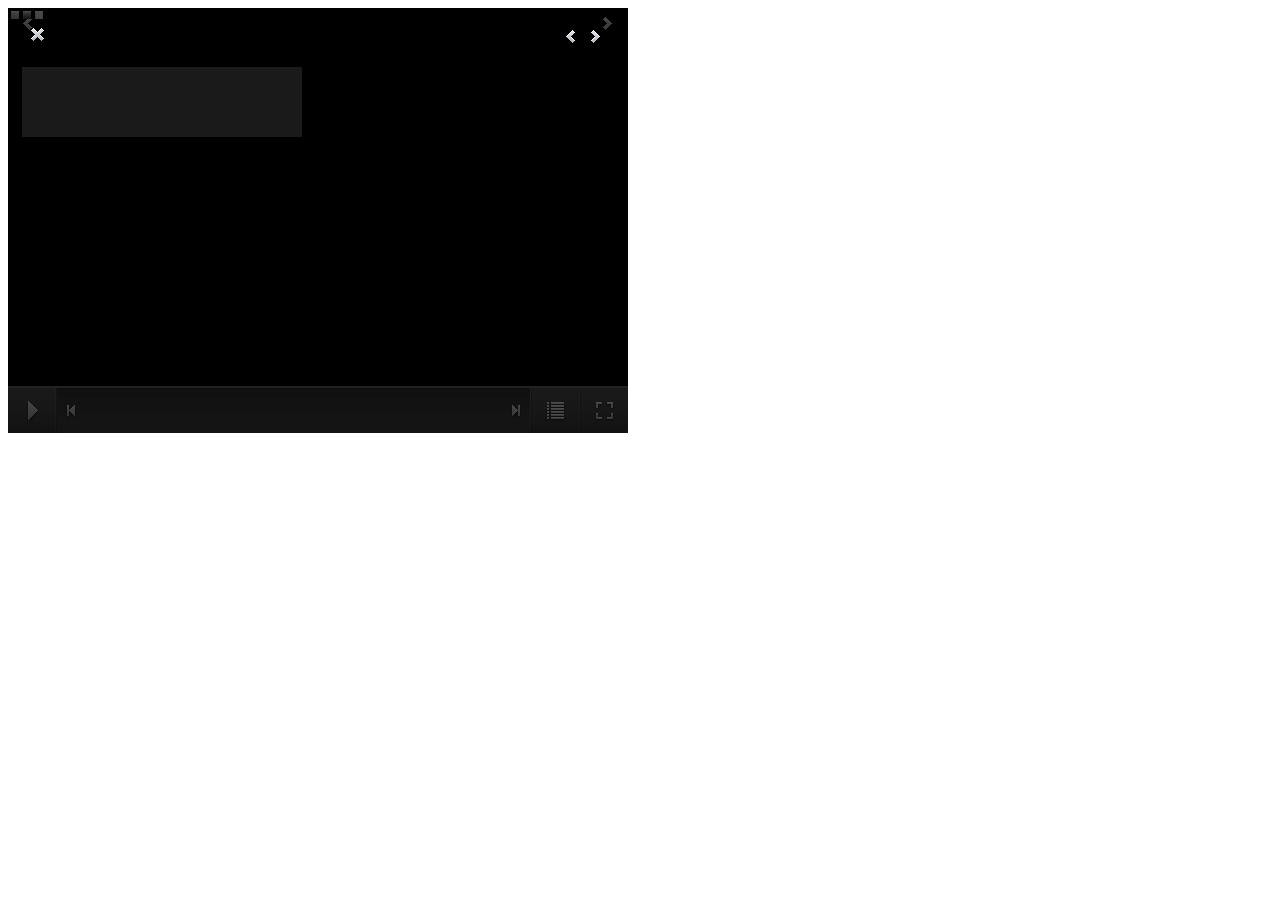
<file: mysite/photo/static/css/tn3.html>
<!DOCTYPE html PUBLIC "-//W3C//DTD XHTML 1.0 Transitional//EN" "http://www.w3.org/TR/xhtml1/DTD/xhtml1-transitional.dtd">
<html xmlns="http://www.w3.org/1999/xhtml">
<head>
<meta http-equiv="Content-Type" content="text/html; charset=utf-8" />
<title>Default</title>
<link rel="stylesheet" type="text/css" href="tn3.css" />
</head>

<body>

<div class="tn3-gallery">
    <div class="tn3-image">
	<div class="tn3-text-bg">
	    <div class="tn3-image-title"></div>
	    <div class="tn3-image-description"></div>
	</div>
	<div class="tn3-next tn3_v tn3_o"></div>
	<div class="tn3-prev tn3_v tn3_o"></div>
	<div class="tn3-preloader tn3_h tn3_v"><img src="preload.gif"/></div>
	<div class="tn3-timer"></div>
    </div>
    <div class="tn3-controls-bg tn3_rh">
	<div class="tn3-sep1"></div>
	<div class="tn3-sep2"></div>
	<div class="tn3-sep3"></div>
    </div>
    <div class="tn3-thumbs"></div>
    <div class="tn3-fullscreen"></div>
    <div class="tn3-show-albums"></div>
    <div class="tn3-next-page"></div>
    <div class="tn3-prev-page"></div>
    <div class="tn3-play"></div>
    <div class="tn3-count"></div>
    <div class="tn3-albums">
	<div class="tn3-inalbums">
	    <div class="tn3-album"></div>
	</div>    
	<div class="tn3-albums-next"></div>
	<div class="tn3-albums-prev"></div>  
	<div class="tn3-albums-close"></div>  
    </div>
</div>

</body>
</html>
</file>
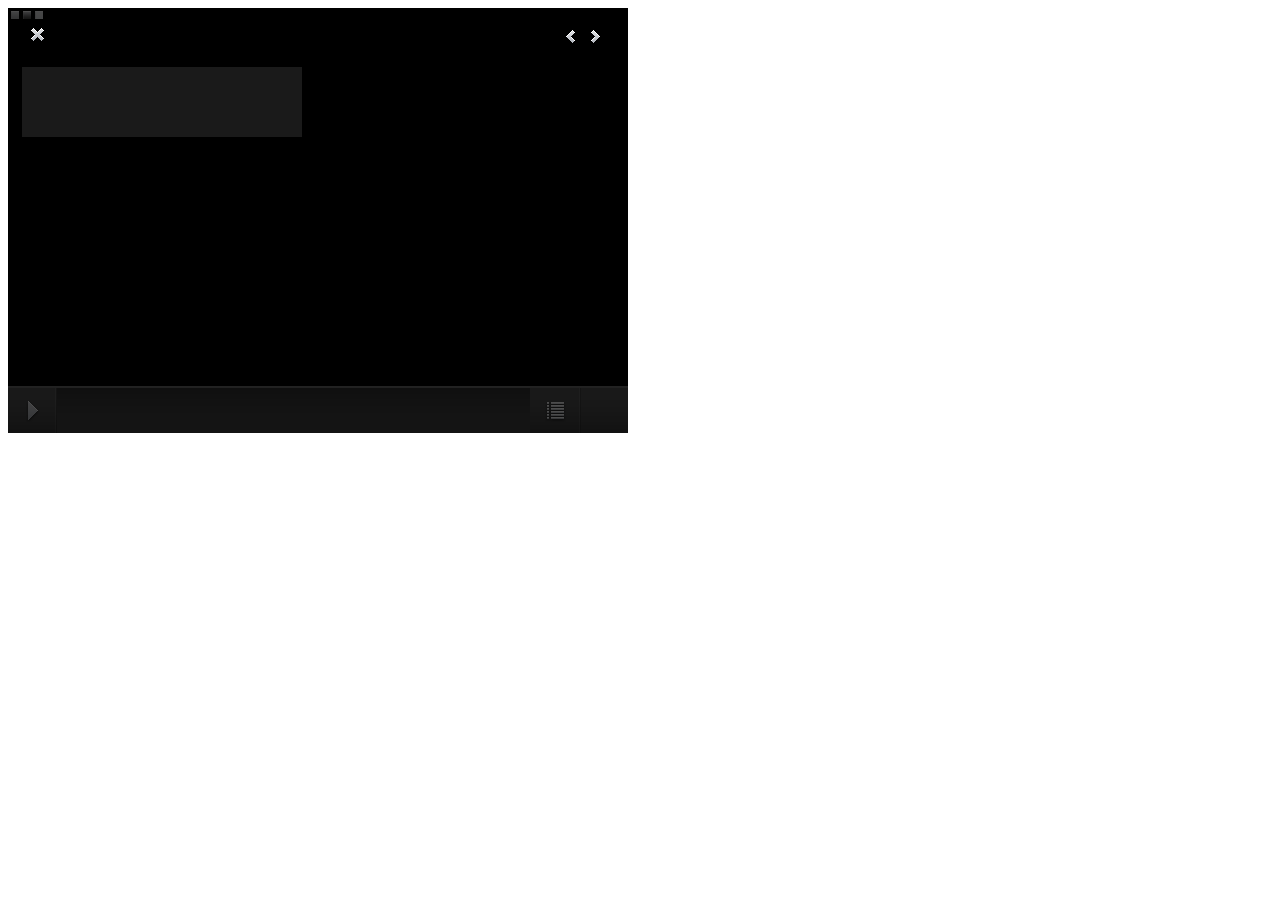
<file: mysite/photo/static/css/touch.html>
<!DOCTYPE html PUBLIC "-//W3C//DTD XHTML 1.0 Transitional//EN" "http://www.w3.org/TR/xhtml1/DTD/xhtml1-transitional.dtd">
<html xmlns="http://www.w3.org/1999/xhtml">
<head>
<meta http-equiv="Content-Type" content="text/html; charset=utf-8" />
<title>Default</title>
<link rel="stylesheet" type="text/css" href="tn3.css" />
</head>

<body>

<div class="tn3-gallery">
    <div class="tn3-image">
	<div class="tn3-text-bg">
	    <div class="tn3-image-title"></div>
	    <div class="tn3-image-description"></div>
	</div>
	<div class="tn3-preloader tn3_h tn3_v"><img src="preload.gif"/></div>
	<div class="tn3-timer"></div>
    </div>
    <div class="tn3-controls-bg tn3_rh">
	<div class="tn3-sep1"></div>
	<div class="tn3-sep3"></div>
    </div>
    <div class="tn3-thumbs"></div>
    <div class="tn3-show-albums"></div>
    <div class="tn3-play"></div>
    <div class="tn3-albums">
	<div class="tn3-inalbums">
	    <div class="tn3-album"></div>
	</div>    
	<div class="tn3-albums-next"></div>
	<div class="tn3-albums-prev"></div>  
	<div class="tn3-albums-close"></div>  
    </div>
</div>

</body>
</html>
</file>
<file: mysite/photo/static/css/tn3.css>
@charset "utf-8";#content {width:620px; margin:0px auto;}.clearfix:after {    content: ".";    display: block;    height: 0;    visibility: hidden;    clear: both;}.clearfix {    *zoom: 1;}.tn3-gallery {    position: relative;    width: 620px;    height: 425px;    background-color: #000000;    line-height: normal;}.tn3-gallery img {    margin: 0 !important;    padding: 0 !important;    border: 0 !important;    max-width: none !important;}    .tn3-image {    position: absolute;    width: 620px;    height: 378px;    background-color: #000000;}.tn3-controls-bg {    position: absolute;    width: 620px;    height: 47px;    bottom: 0px;    background-image: url('tbg.png');}.tn3-thumbs ul, .tn3-thumbs li {    margin: 0 !important;    padding: 0 !important;    list-style-type: none !important;}.tn3-thumbs {    position: absolute;    width: 417px;    height: 37px;    bottom: 0px;    left: 49px;    padding: 4px 28px 4px 28px;    background-image: url('tbg2.png');}.tn3-thumb {    border: 1px solid #3e3e3e;    width: 35px;    height: 35px;    margin-right: 3px;    cursor: pointer;}.tn3-thumb img {    width: 35px;    height: 35px;}    .tn3-thumb-over {    border: 1px solid #c3c3c3;}.tn3-thumb-selected {    border: 1px solid #c3c3c3;    cursor: default;}.tn3-next {    position: absolute;    background-image: url('tn3.png');    background-position: -39px -2px;    width: 30px;    height: 31px;    right: 6px;    cursor: pointer;}.tn3-next:hover {    background-position: -39px -39px;}.tn3-prev {    position: absolute;    background-image: url('tn3.png');    background-position: -4px -2px;    width: 30px;    height: 31px;    left: 6px;    cursor: pointer;}.tn3-prev:hover {    background-position: -4px -39px;}.tn3-next-page {    position: absolute;    background-image: url('tn3.png');    background-position: -153px -5px;    width: 25px;    height: 25px;    right: 99px;    bottom: 9px;    cursor: pointer;}.tn3-next-page:hover {    background-position: -153px -42px;}.tn3-prev-page {    position: absolute;    background-image: url('tn3.png');    background-position: -129px -5px;    width: 25px;    height: 25px;    bottom: 9px;    left: 51px;    cursor: pointer;}.tn3-prev-page:hover {    background-position: -129px -42px;}.tn3-preloader {    position: absolute;    width: 39px;    height: 15px;}.tn3-text-bg {    position: absolute;    top: 0px;    width: 100%;    font-size: medium;    background-image: url('bg.png');    padding-bottom: 1.1em;}.tn3-image-title {    font-family: Tahoma, Helvetica, sans-serif;    color: #e0dcdc;    font-size: 0.6875em;    font-weight: bold;    padding: 1.1em 0 0 1.1em;}.tn3-image-description {    font-family: Tahoma, Helvetica, sans-serif;    color: #e0dcdc;    font-size: 0.625em;    line-height: 1.1em;    padding-left: 1.1em;}.tn3-timer {    position:absolute;    width: 100%;    height: 2px;    bottom: 0px;    background: url('bg.png') repeat;    background: rgba(0, 0, 0, 0.3);}.tn3-count {    position:absolute;    right:20px;    bottom:6px;    color:#777777;    font-family:Arial, Helvetica, sans-serif;    font-size:12px;    display: none;}.tn3-play {    position: absolute;    background-image: url('tn3.png');    background-position: -74px -5px;    left: 13px;    bottom: 9px;    width: 25px;    height: 25px;    cursor: pointer;}.tn3-play:hover {    background-position: -74px -42px;}.tn3-play-active {    background-position: -101px -4px;}.tn3-play-active:hover {    background-position: -101px -41px;}.tn3-show-albums {    position: absolute;    background-image: url('tn3.png');    background-position: -177px -6px;    bottom: 9px;    right: 59px;    width: 25px;    height: 25px;    cursor: pointer;}.tn3-show-albums:hover {    background-position: -177px -41px;}.tn3-fullscreen {    position: absolute;    background-image: url('tn3.png');    background-position: -203px -5px;    bottom: 9px;    right: 11px;    width: 25px;    height: 25px;    cursor: pointer;}.tn3-fullscreen:hover {    background-position: -203px -42px;}.tn3-albums {    position: absolute;    width: 620px;    height: 425px;    left: 0px;    top: 0px;    color: #e0dcdc;    font-family: Tahoma, Helvetica, sans-serif;    background-image:url('bg.png');    background: rgba(0, 0, 0, 0.7);}.tn3-inalbums {    position: absolute;    width: 620px;    height: 380px;    padding: 14px;    top: 45px;}.tn3-album {    position:absolute;    width: 280px;    height: 70px;    background-color: #1a1a1a;    overflow: hidden;    cursor: pointer;}.tn3-album-over {    background-color: #2a2a2a;}.tn3-album-selected {    background-color: #cdcdcd;    color: #111214;    cursor: default;}.tn3-album-image {    height: 100%;    width: 80px;    margin-right: 10px;    float: left;}.tn3-album-image img {    width: 80px;    height: 80px;}.tn3-album-title {    font-size:11px;    font-weight:bold;    margin-top: 1em;}.tn3-album-description {    font-size:10px;    height: 3em;    line-height: 1.4em;    overflow: hidden;}.tn3-albums-next {    position:absolute;    background-image:url('tn3.png');    background-position: -43px -9px;    width: 20px;    height: 20px;    right:24px;    top:20px;    cursor:pointer;}.tn3-albums-next:hover {    background-position: -43px -46px;}.tn3-albums-prev {    position:absolute;    background-image:url('tn3.png');    background-position: -9px -9px;    width: 20px;    height: 20px;    right: 46px;    top: 20px;    cursor: pointer;}.tn3-albums-prev:hover {    background-position: -9px -46px;}.tn3-albums-close {    position: absolute;    background-image: url('tn3.png');    background-position: -237px -9px;    width: 20px;    height: 20px;    left: 20px;    top: 19px;    cursor: pointer;}.tn3-albums-close:hover {    background-position: -237px -47px;}.tn3-sep1 {    position: absolute;    background-image: url('tn3.png');    width: 2px;    height: 47px;    left: 47px;}.tn3-sep2 {    position: absolute;    background-image: url('tn3.png');    width: 2px;    height: 47px;    right: 96px;}.tn3-sep3 {    position: absolute;    background-image: url('tn3.png');    width: 2px;    height: 47px;    right: 47px;}/* when javascript is disabled */.tn3.album, .tn3.album li {    float:left;    list-style-type: none;    margin:4px;}.tn3.album div, .tn3.album li h4, .tn3.album li div{    display:none;}
</file>
